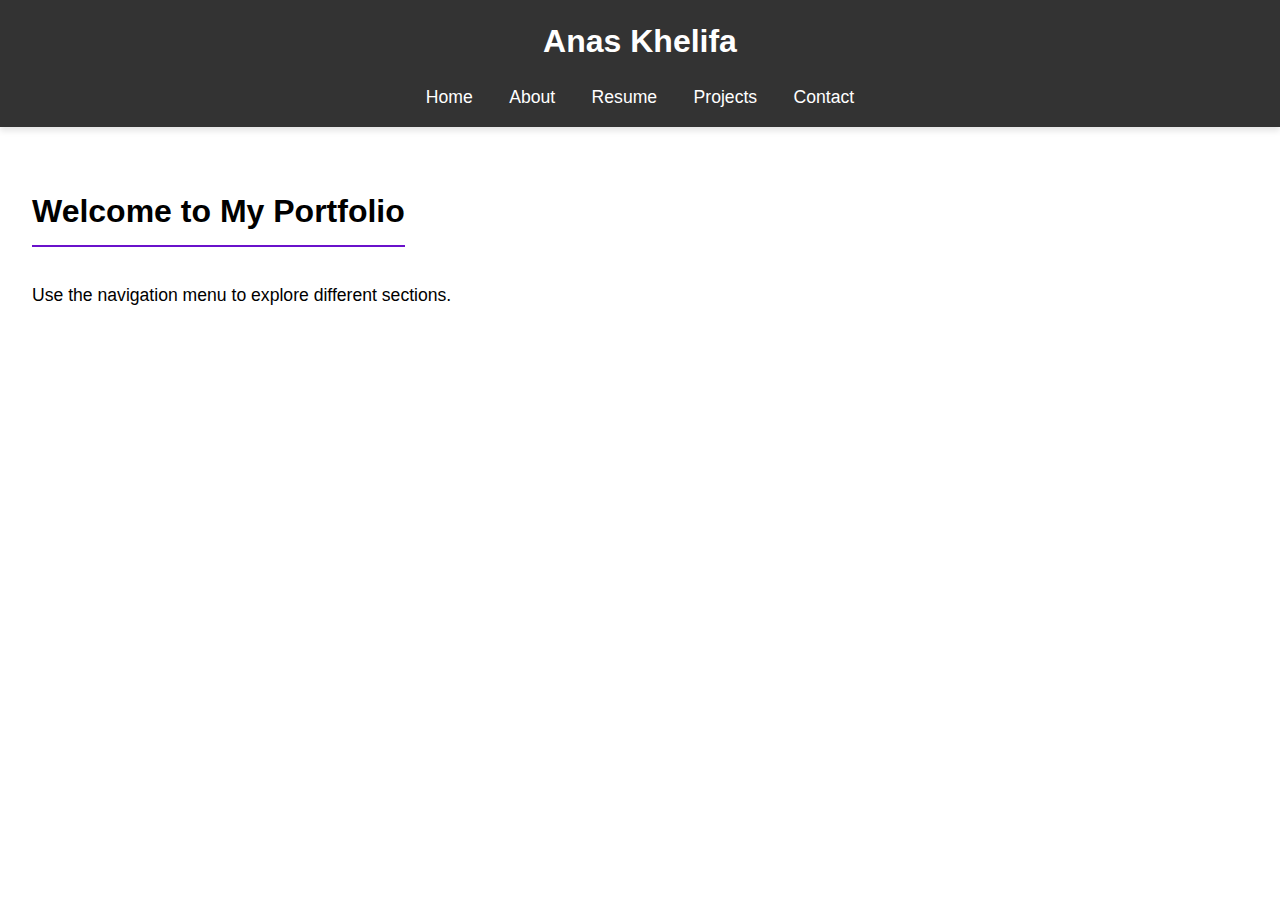
<file: public/index.html>
<!DOCTYPE html>
<html lang="en">
<head>
    <meta charset="UTF-8">
    <meta name="viewport" content="width=device-width, initial-scale=1.0">
    <title>Student Portfolio</title>
    <link rel="stylesheet" href="styles/style.css">
</head>
<body>
    <header>
        <h1>Anas Khelifa</h1>
        <nav>
            <ul>
                <li><a href="index.html">Home</a></li>
                <li><a href="about.html">About</a></li>
                <li><a href="resume.html">Resume</a></li>
                <li><a href="projects.html">Projects</a></li>
                <li><a href="contact.html">Contact</a></li>
            </ul>
        </nav>
    </header>

    <section id="home">
        <h2>Welcome to My Portfolio</h2>
        <p>Use the navigation menu to explore different sections.</p>
    </section>

</body>
</html>
</file>
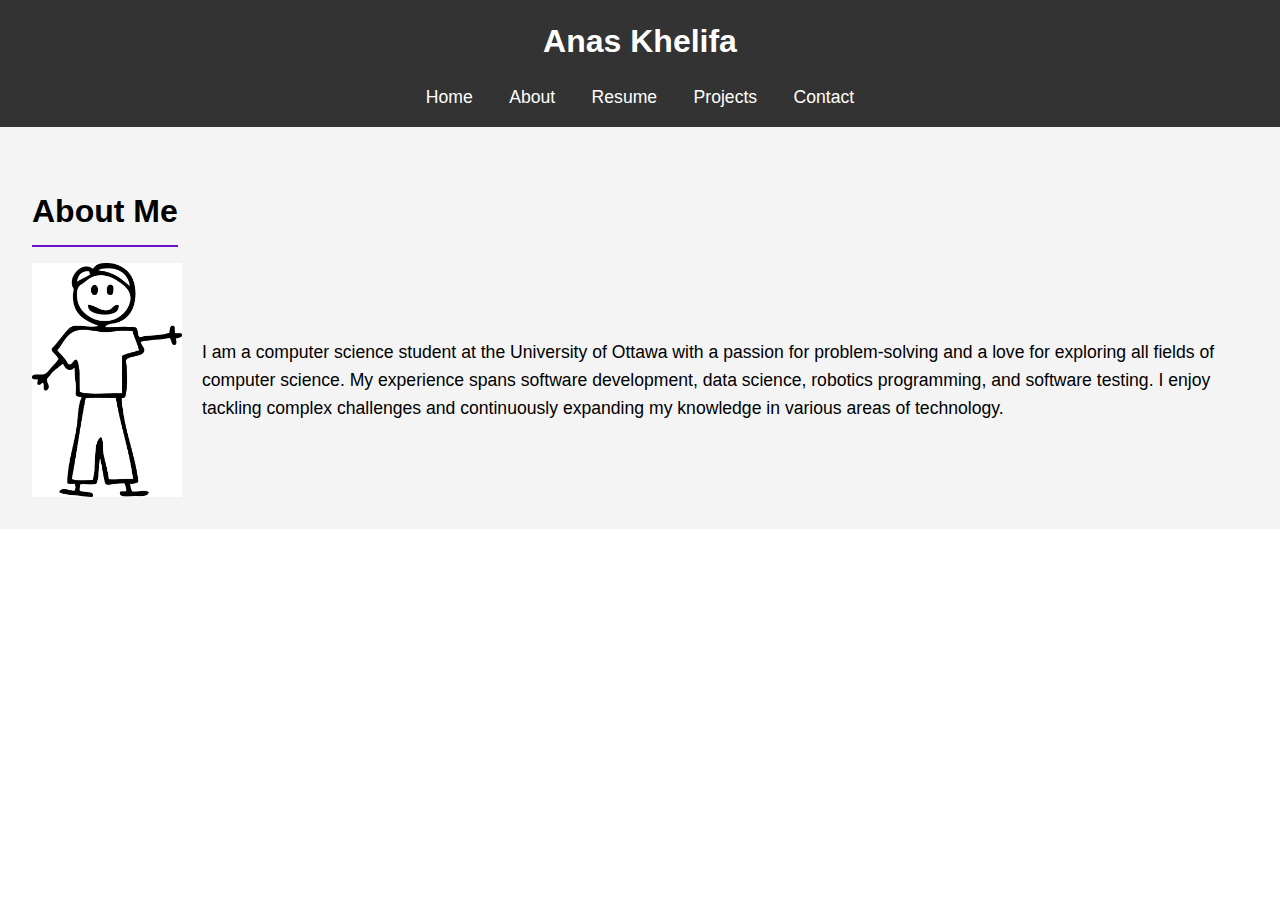
<file: public/about.html>
<!DOCTYPE html>
<html lang="en">
<head>
    <meta charset="UTF-8">
    <meta name="viewport" content="width=device-width, initial-scale=1.0">
    <title>About Me</title>
    <link rel="stylesheet" href="styles/style.css">
</head>
<body>
    <header>
        <h1>Anas Khelifa</h1>
        <nav>
            <ul>
                <li><a href="index.html">Home</a></li>
                <li><a href="about.html">About</a></li>
                <li><a href="resume.html">Resume</a></li>
                <li><a href="projects.html">Projects</a></li>
                <li><a href="contact.html">Contact</a></li>
            </ul>
        </nav>
    </header>

    <section id="about">
        <h2>About Me</h2>
        <div class="about-container">
            <img src="images/stickman.png" alt="Stickman" class="about-image">
            <p>I am a computer science student at the University of Ottawa with a passion for problem-solving and a love for exploring all fields of computer science. My experience spans software development, data science, robotics programming, and software testing. I enjoy tackling complex challenges and continuously expanding my knowledge in various areas of technology.</p>
        </div>
    </section>
</body>
</html>
</file>
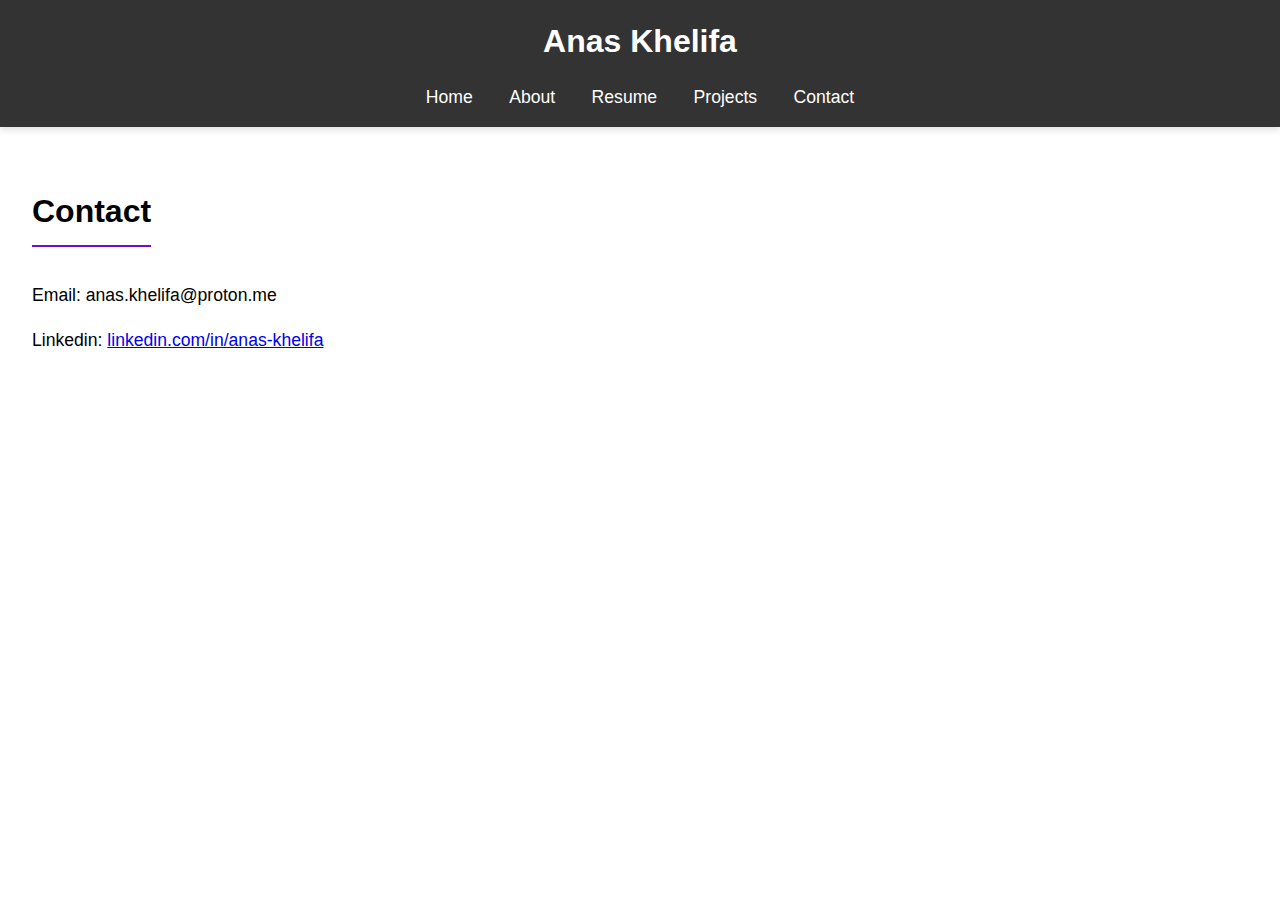
<file: public/contact.html>
<!DOCTYPE html>
<html lang="en">
<head>
    <meta charset="UTF-8">
    <meta name="viewport" content="width=device-width, initial-scale=1.0">
    <title>Contact</title>
    <link rel="stylesheet" href="styles/style.css">
</head>
<body>
    <header>
        <h1>Anas Khelifa</h1>
        <nav>
            <ul>
                <li><a href="index.html">Home</a></li>
                <li><a href="about.html">About</a></li>
                <li><a href="resume.html">Resume</a></li>
                <li><a href="projects.html">Projects</a></li>
                <li><a href="contact.html">Contact</a></li>
            </ul>
        </nav>
    </header>

    <section id="contact">
        <h2>Contact</h2>
        <p>Email: anas.khelifa@proton.me</p>
        <p>Linkedin: <a href="https://www.linkedin.com/in/anas-khelifa" target="_blank">linkedin.com/in/anas-khelifa</a></p>
    </section>

</body>
</html>
</file>
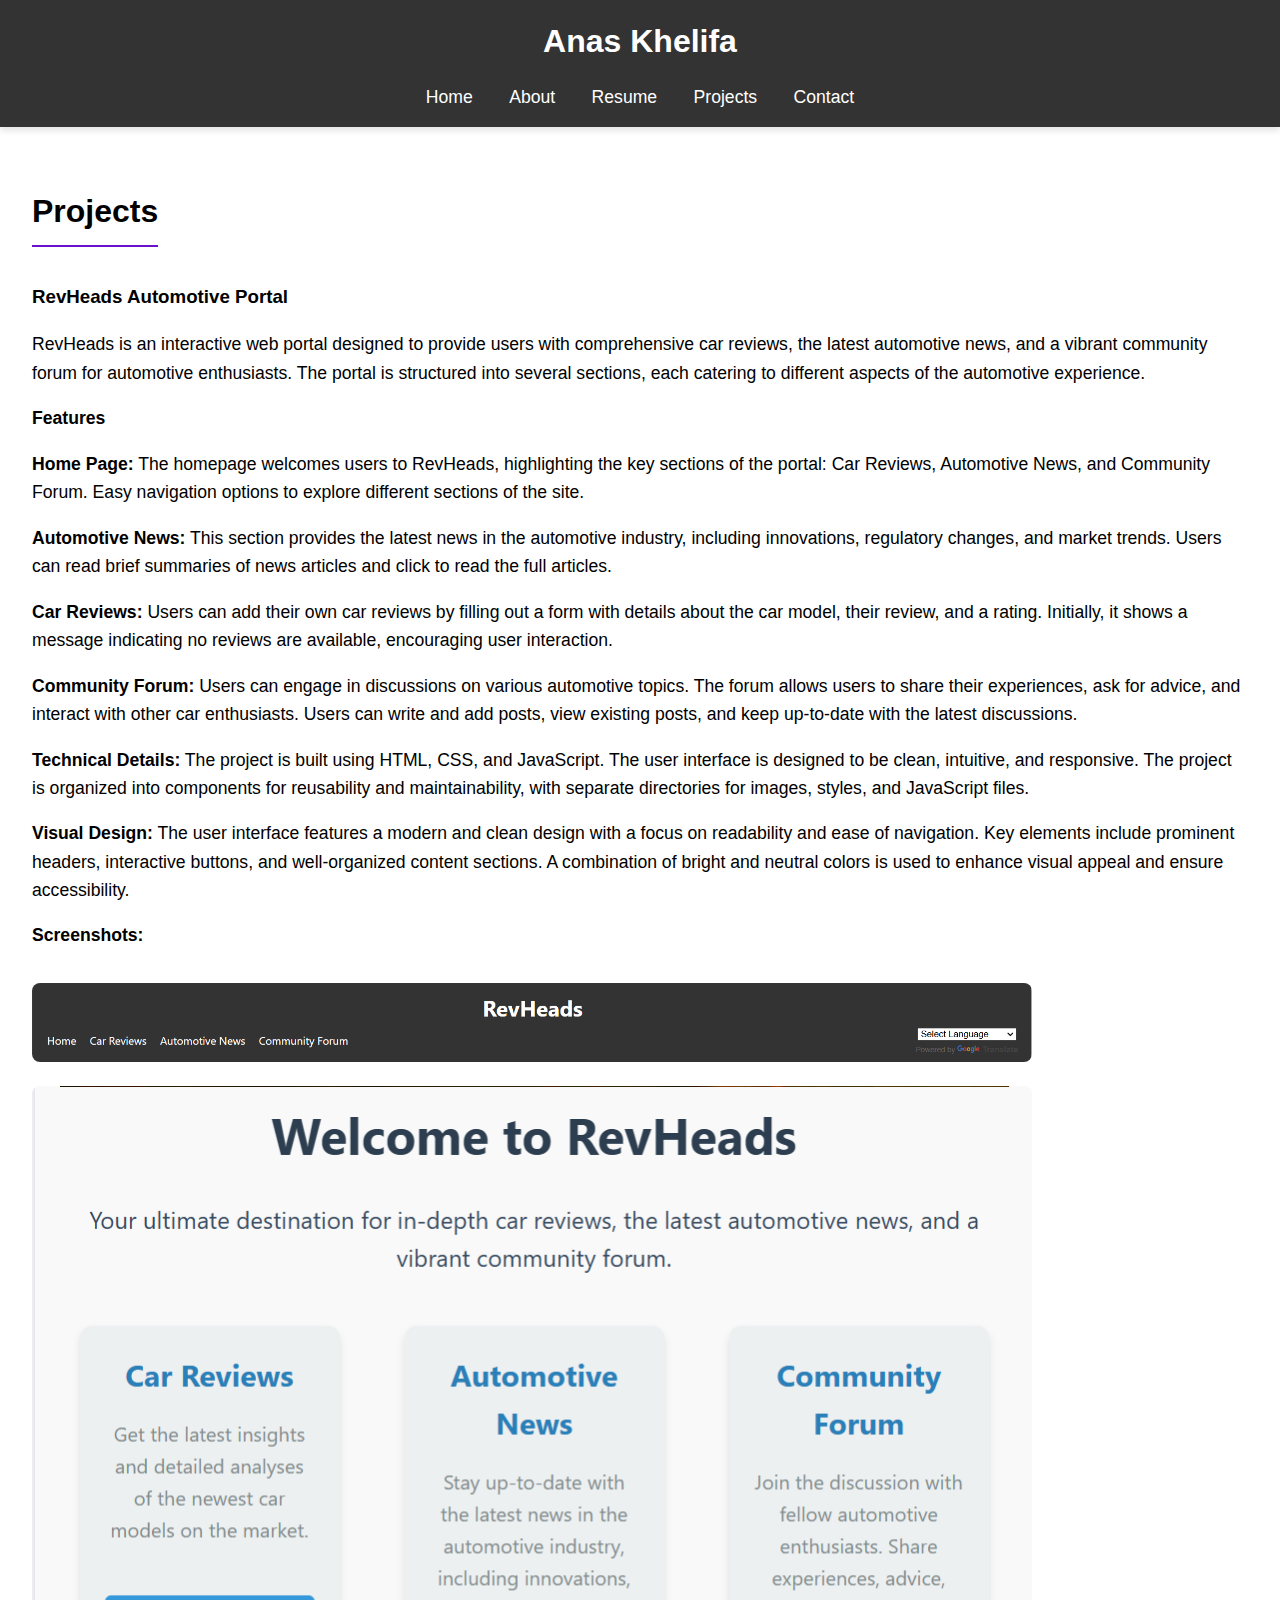
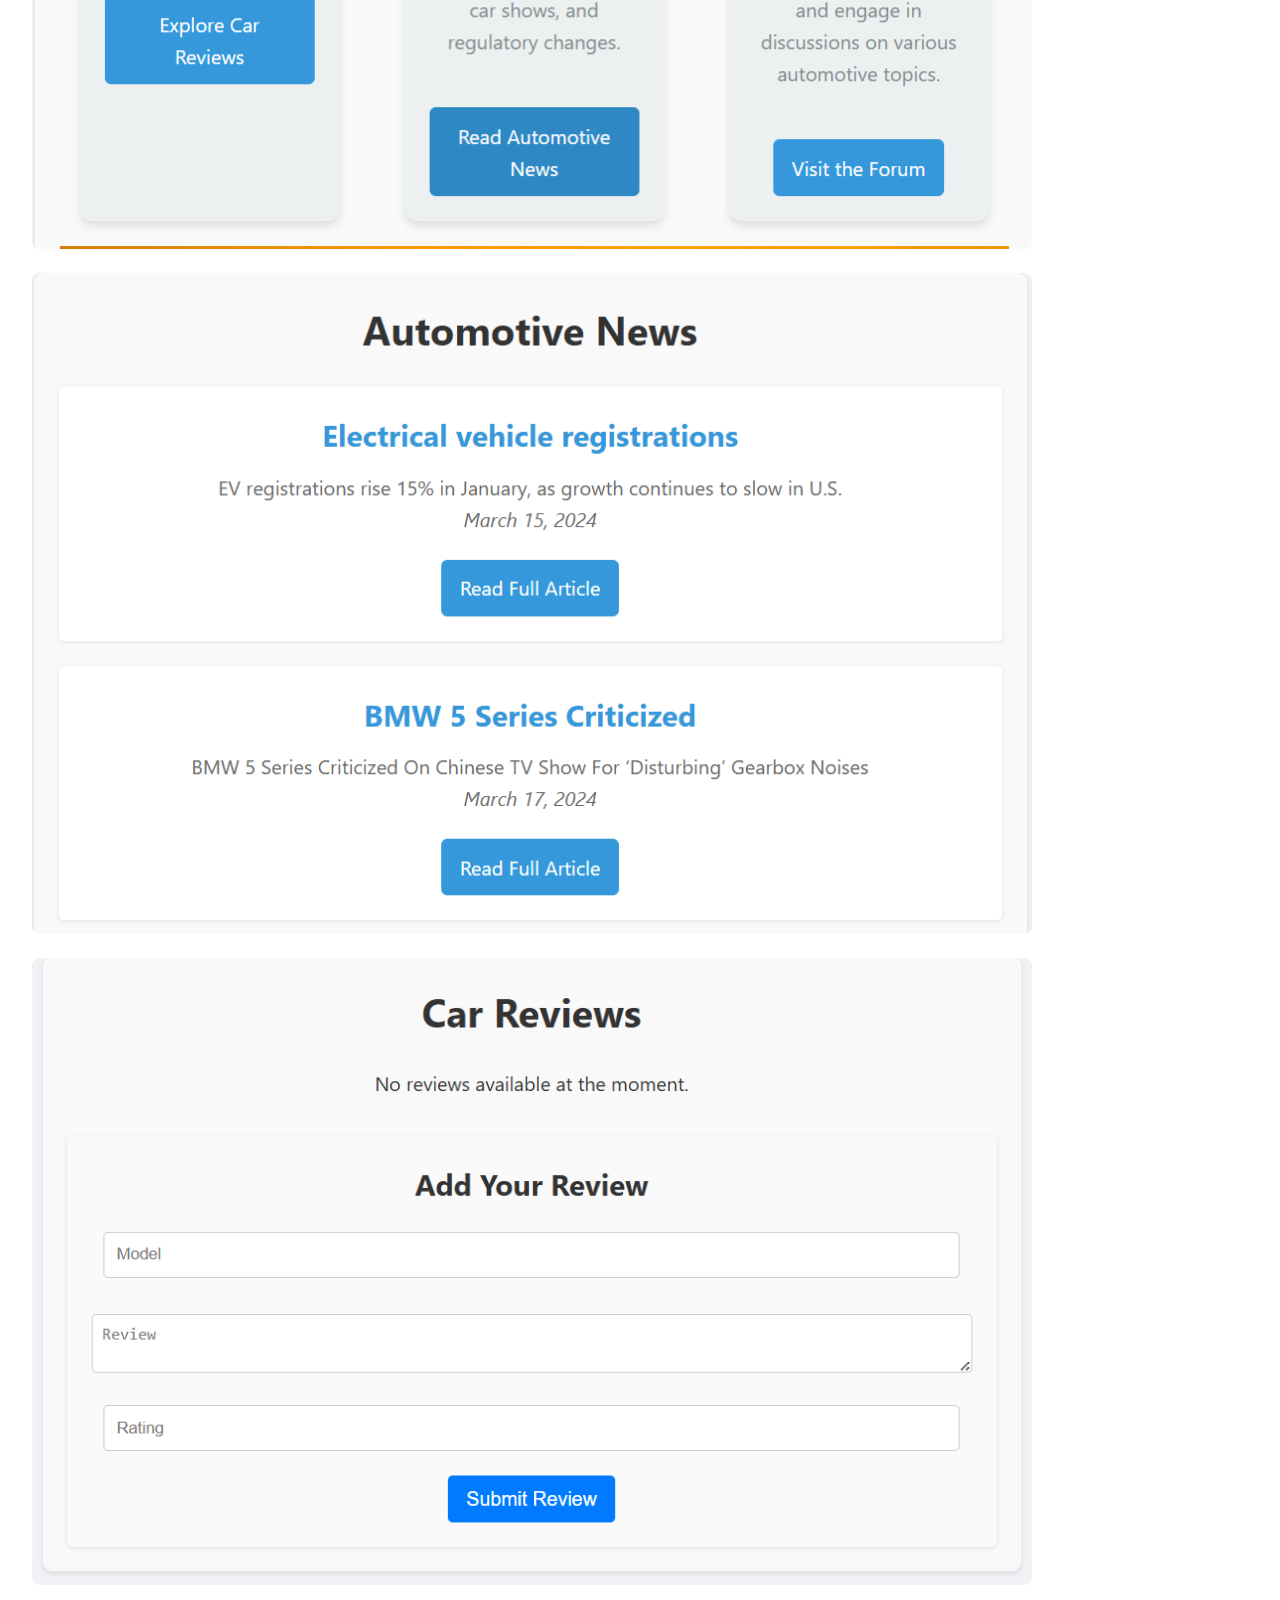
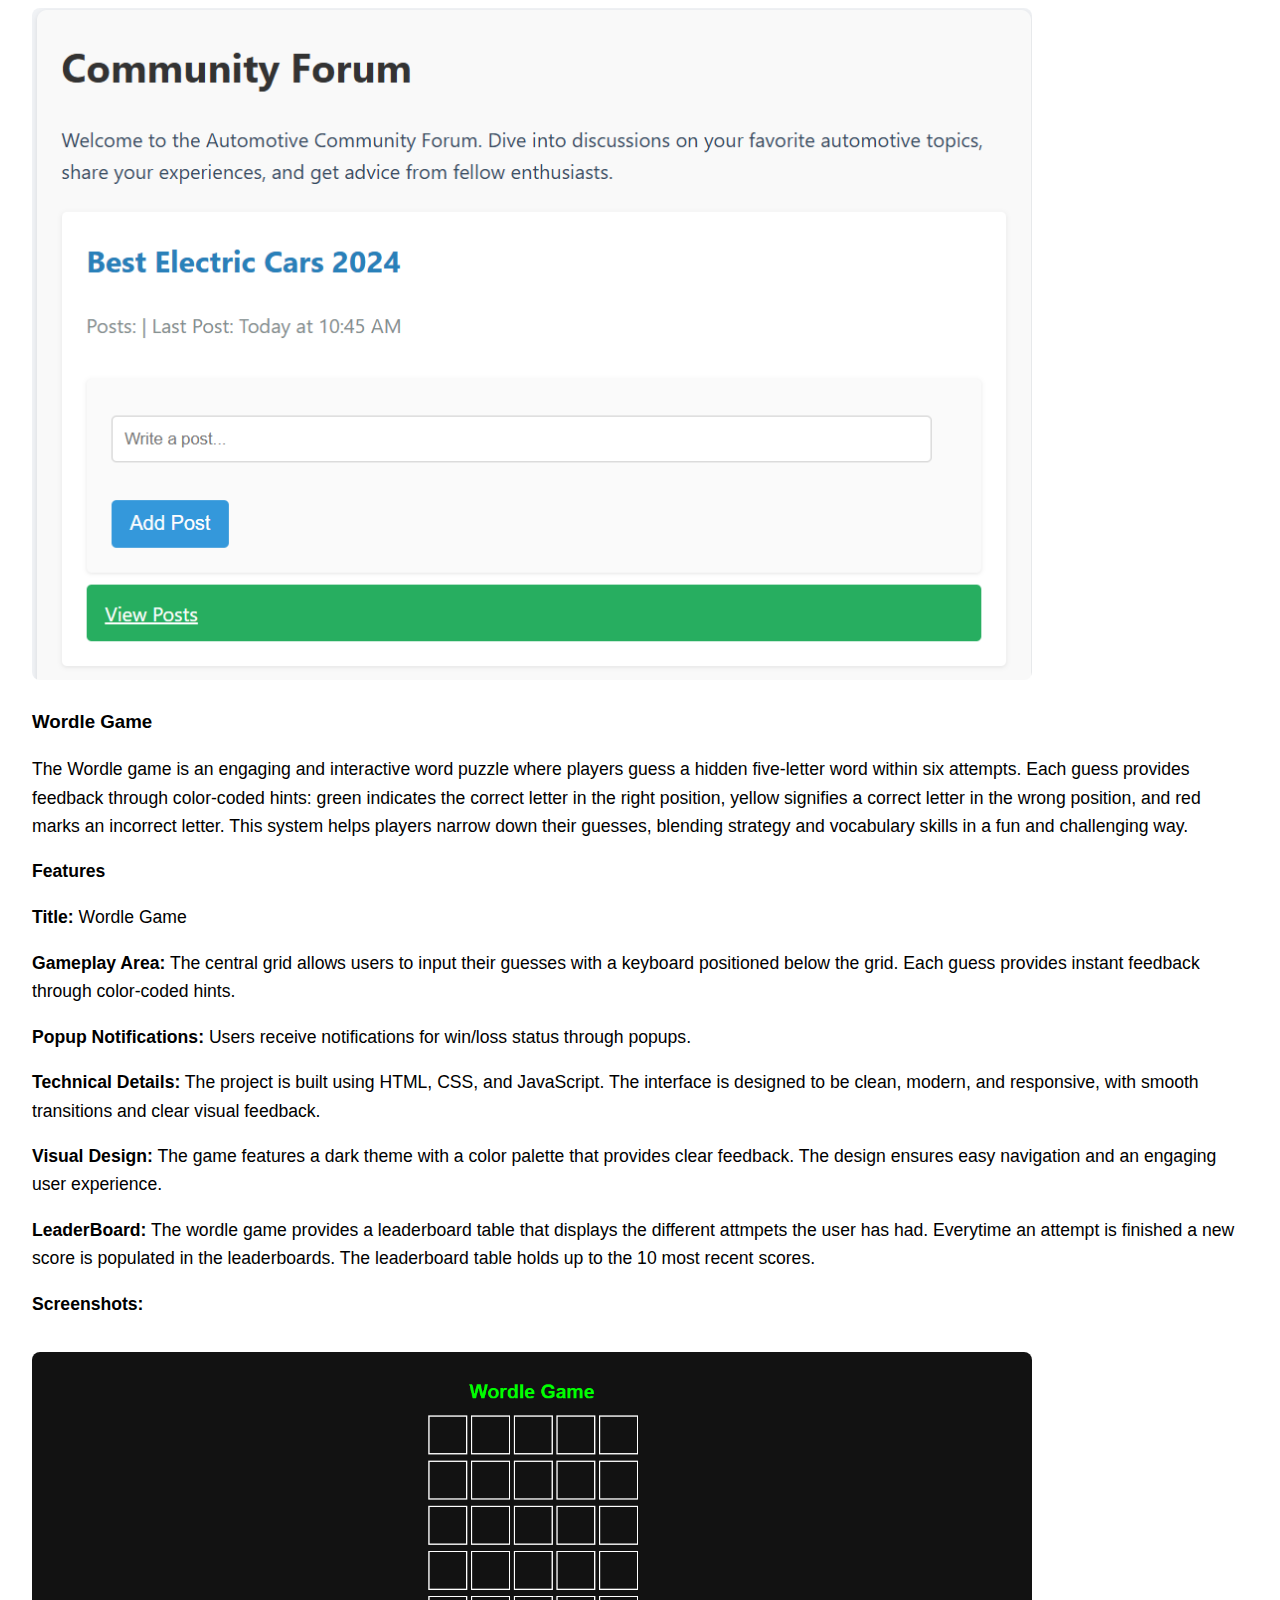
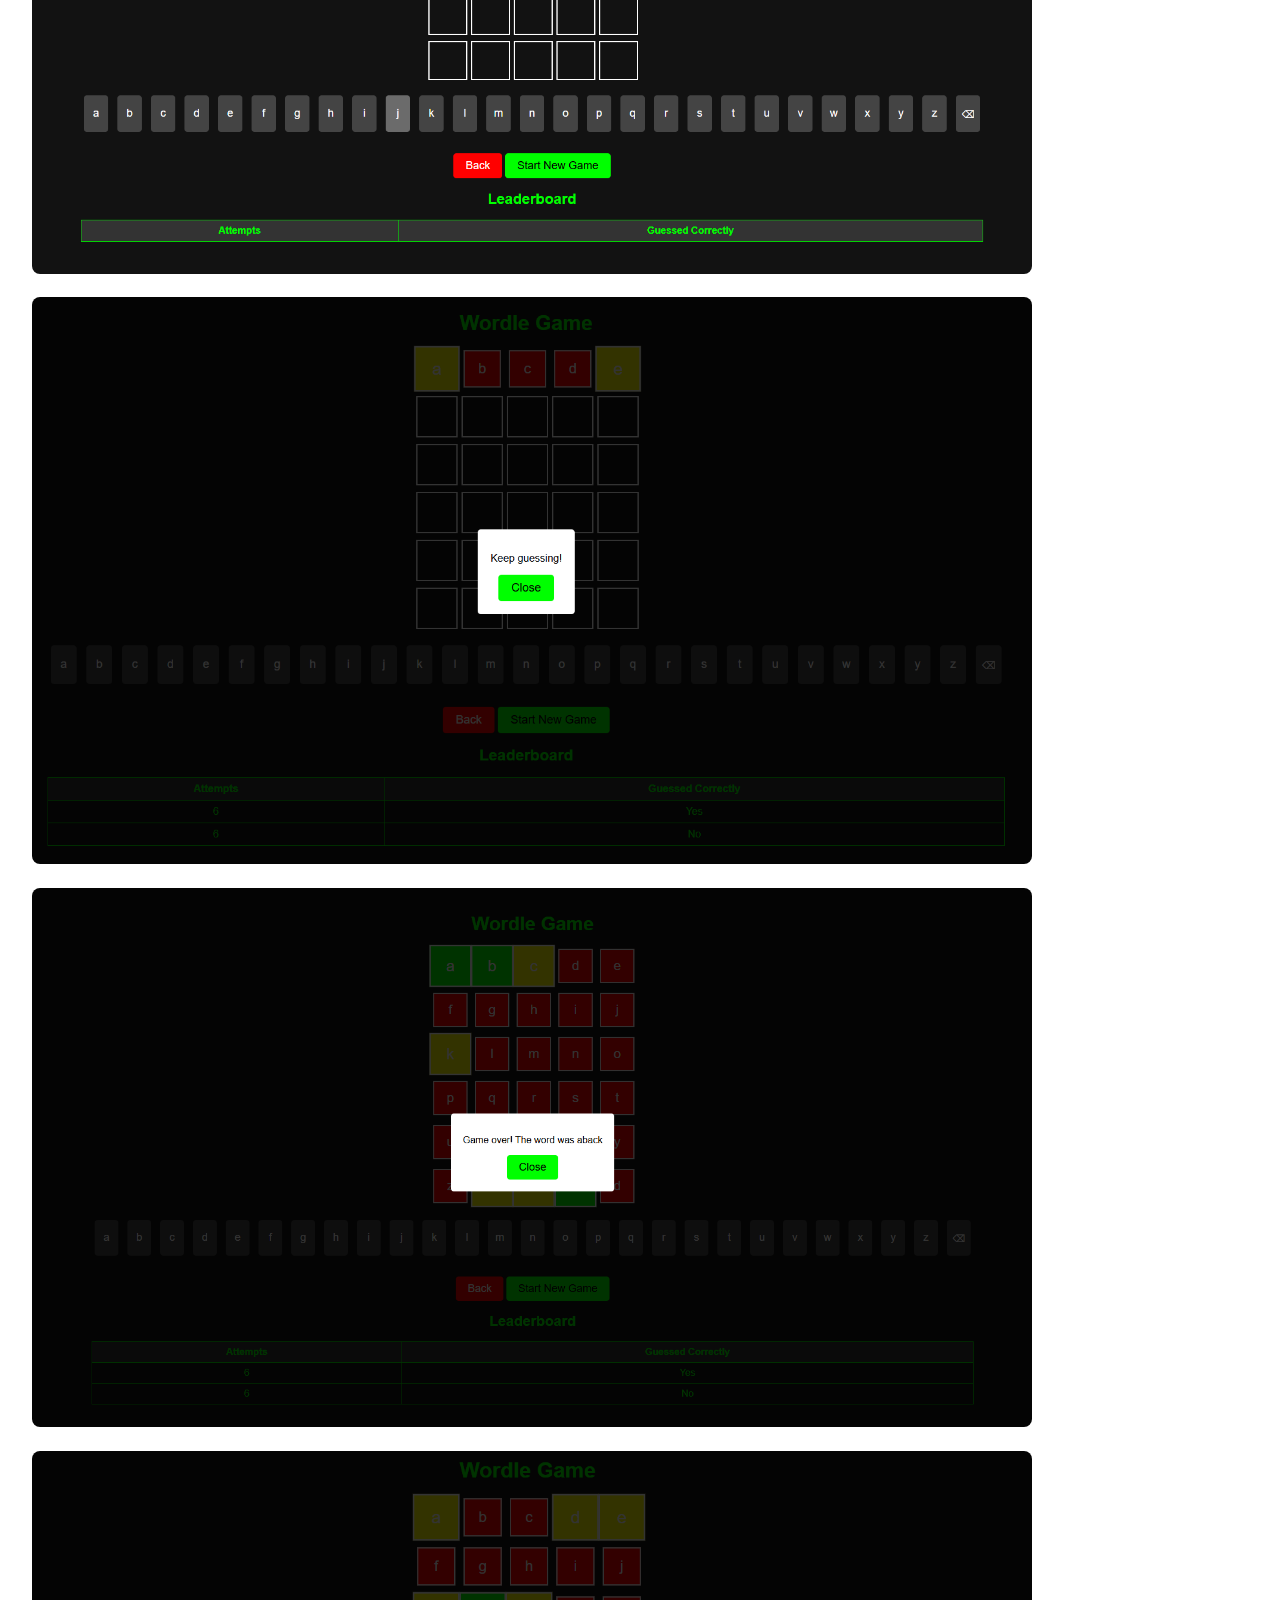
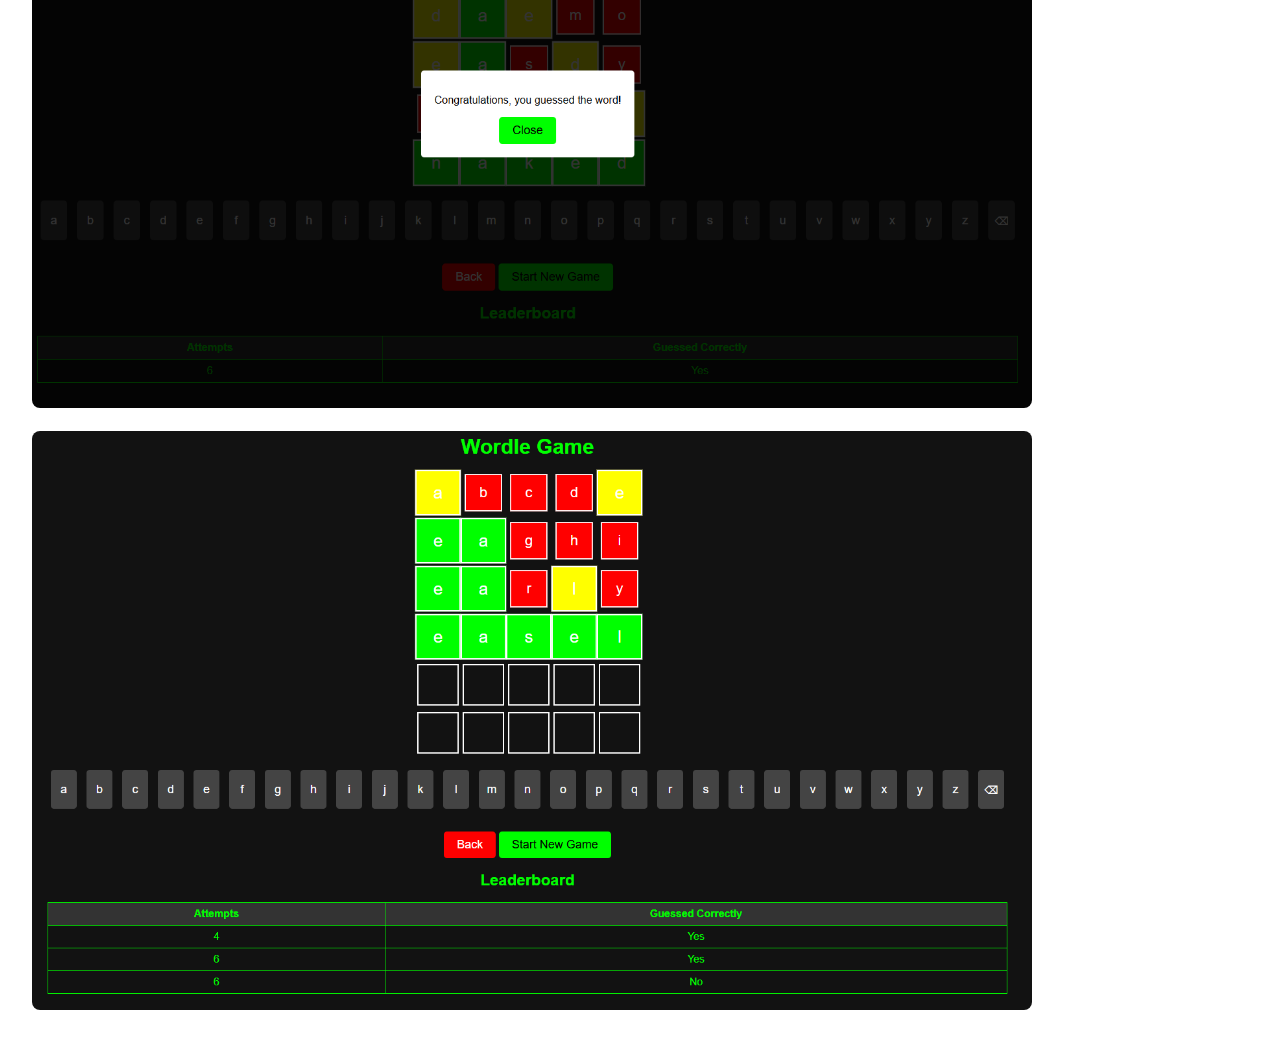
<file: public/projects.html>
<!DOCTYPE html>
<html lang="en">
<head>
    <meta charset="UTF-8">
    <meta name="viewport" content="width=device-width, initial-scale=1.0">
    <title>Projects</title>
    <link rel="stylesheet" href="styles/style.css">
</head>
<body>
    <header>
        <h1>Anas Khelifa</h1>
        <nav>
            <ul>
                <li><a href="index.html">Home</a></li>
                <li><a href="about.html">About</a></li>
                <li><a href="resume.html">Resume</a></li>
                <li><a href="projects.html">Projects</a></li>
                <li><a href="contact.html">Contact</a></li>
            </ul>
        </nav>
    </header>

    <section id="projects">
        <h2>Projects</h2>
        <article>
            <h3>RevHeads Automotive Portal</h3>
            <p>RevHeads is an interactive web portal designed to provide users with comprehensive car reviews, the latest automotive news, and a vibrant community forum for automotive enthusiasts. The portal is structured into several sections, each catering to different aspects of the automotive experience.</p>
            <p><strong>Features</strong></p>
            <p><strong>Home Page:</strong> The homepage welcomes users to RevHeads, highlighting the key sections of the portal: Car Reviews, Automotive News, and Community Forum. Easy navigation options to explore different sections of the site.</p>
            <p><strong>Automotive News:</strong> This section provides the latest news in the automotive industry, including innovations, regulatory changes, and market trends. Users can read brief summaries of news articles and click to read the full articles.</p>
            <p><strong>Car Reviews:</strong> Users can add their own car reviews by filling out a form with details about the car model, their review, and a rating. Initially, it shows a message indicating no reviews are available, encouraging user interaction.</p>
            <p><strong>Community Forum:</strong> Users can engage in discussions on various automotive topics. The forum allows users to share their experiences, ask for advice, and interact with other car enthusiasts. Users can write and add posts, view existing posts, and keep up-to-date with the latest discussions.</p>
            <p><strong>Technical Details:</strong> The project is built using HTML, CSS, and JavaScript. The user interface is designed to be clean, intuitive, and responsive. The project is organized into components for reusability and maintainability, with separate directories for images, styles, and JavaScript files.</p>
            <p><strong>Visual Design:</strong> The user interface features a modern and clean design with a focus on readability and ease of navigation. Key elements include prominent headers, interactive buttons, and well-organized content sections. A combination of bright and neutral colors is used to enhance visual appeal and ensure accessibility.</p>
            <p><strong>Screenshots:</strong></p>
            <img src="images/header.PNG" alt="Header" class="project-image">
            <img src="images/homepage.PNG" alt="Home Page" class="project-image">
            <img src="images/Automotivenews.PNG" alt="Automotive News" class="project-image">
            <img src="images/carreviews.PNG" alt="Car Reviews" class="project-image">
            <img src="images/Communityforum.PNG" alt="Community Forum" class="project-image">
        </article>
        <article>
            <h3>Wordle Game</h3>
            <p>The Wordle game is an engaging and interactive word puzzle where players guess a hidden five-letter word within six attempts. Each guess provides feedback through color-coded hints: green indicates the correct letter in the right position, yellow signifies a correct letter in the wrong position, and red marks an incorrect letter. This system helps players narrow down their guesses, blending strategy and vocabulary skills in a fun and challenging way.</p>
            <p><strong>Features</strong></p>
            <p><strong>Title:</strong> Wordle Game</p>
            <p><strong>Gameplay Area:</strong> The central grid allows users to input their guesses with a keyboard positioned below the grid. Each guess provides instant feedback through color-coded hints.</p>
            <p><strong>Popup Notifications:</strong> Users receive notifications for win/loss status through popups.</p>
            <p><strong>Technical Details:</strong> The project is built using HTML, CSS, and JavaScript. The interface is designed to be clean, modern, and responsive, with smooth transitions and clear visual feedback.</p>
            <p><strong>Visual Design:</strong> The game features a dark theme with a color palette that provides clear feedback. The design ensures easy navigation and an engaging user experience.</p>
            <p><strong>LeaderBoard:</strong> The wordle game provides a leaderboard table that displays the different attmpets the user has had. Everytime an attempt is finished a new score is populated in the leaderboards. The leaderboard table holds up to the 10 most recent scores.</p>
            <p><strong>Screenshots:</strong></p>
            <img src="images/NoAttempts.PNG" alt="Wordle Game" class="project-image">
            <img src="images/IncorrectlyGuessedDuringGame.PNG" alt="Wordle Game in Play" class="project-image">
            <img src="images/IncorrectlyGuessed.PNG" alt="Wordle Game" class="project-image">
            <img src="images/CorrectlyGuessed.PNG" alt="Wordle Game in Play" class="project-image">
            <img src="images/CorrectlyGuessed4Attempt.PNG" alt="Wordle Game in Play" class="project-image">
        </article>
    </section>
</body>
</html>
</file>
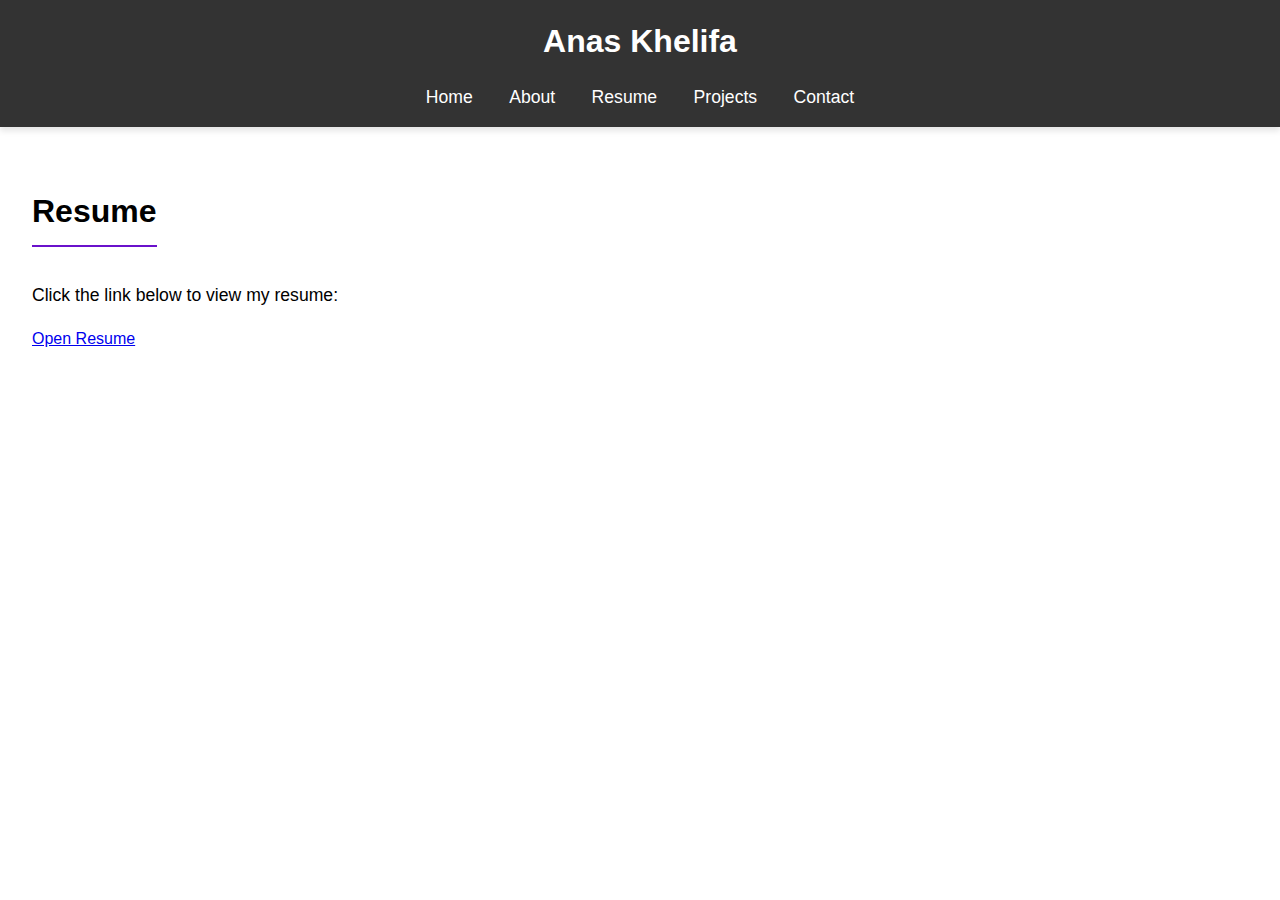
<file: public/resume.html>
<!DOCTYPE html>
<html lang="en">
<head>
    <meta charset="UTF-8">
    <meta name="viewport" content="width=device-width, initial-scale=1.0">
    <title>Resume</title>
    <link rel="stylesheet" href="styles/style.css">
</head>
<body>
    <header>
        <h1>Anas Khelifa</h1>
        <nav>
            <ul>
                <li><a href="index.html">Home</a></li>
                <li><a href="about.html">About</a></li>
                <li><a href="resume.html">Resume</a></li>
                <li><a href="projects.html">Projects</a></li>
                <li><a href="contact.html">Contact</a></li>
            </ul>
        </nav>
    </header>

    <section id="resume">
        <h2>Resume</h2>
        <p>Click the link below to view my resume:</p>
        <a href="images/AnasResume2024.pdf" target="_blank">Open Resume</a>
    </section>

</body>
</html>
</file>
<file: public/styles/style.css>
body {
    font-family: Arial, sans-serif;
    line-height: 1.6;
    margin: 0;
    padding: 0;
}

header {
    background: #333;
    color: #fff;
    padding: 1rem 0;
    text-align: center;
    box-shadow: 0 4px 6px rgba(0, 0, 0, 0.1);
}

header h1 {
    margin: 0;
}

nav ul {
    list-style: none;
    padding: 0;
    margin: 1rem 0 0;
}

nav ul li {
    display: inline-block;
    margin: 0 1rem;
}

nav ul li a {
    color: #fff;
    text-decoration: none;
    font-size: 1.1rem;
    transition: color 0.3s ease;
}

nav ul li a:hover {
    color: #ffeb3b;
}

section {
    padding: 2rem;
}

section#about {
    background: #f4f4f4;
    width: 100%;
    padding: 2rem;
    box-sizing: border-box;
}

section h2 {
    font-size: 2rem;
    margin-bottom: 1rem;
    border-bottom: 2px solid #6a11cb;
    display: inline-block;
    padding-bottom: 0.5rem;
}

section p {
    font-size: 1.1rem;
    line-height: 1.6;
}

.about-container {
    display: flex;
    align-items: center;
}

.about-image {
    width: 150px;
    margin-right: 20px;
}

.project-image {
    max-width: 100%;
    width: 1000px;
    height: auto;
    margin-top: 1rem;
    border-radius: 8px;
}

footer {
    background: #333;
    color: #fff;
    text-align: center;
    padding: 1rem 0;
    position: relative;
    width: 100%;
}

footer p {
    margin: 0;
    font-size: 0.9rem;
}
</file>
